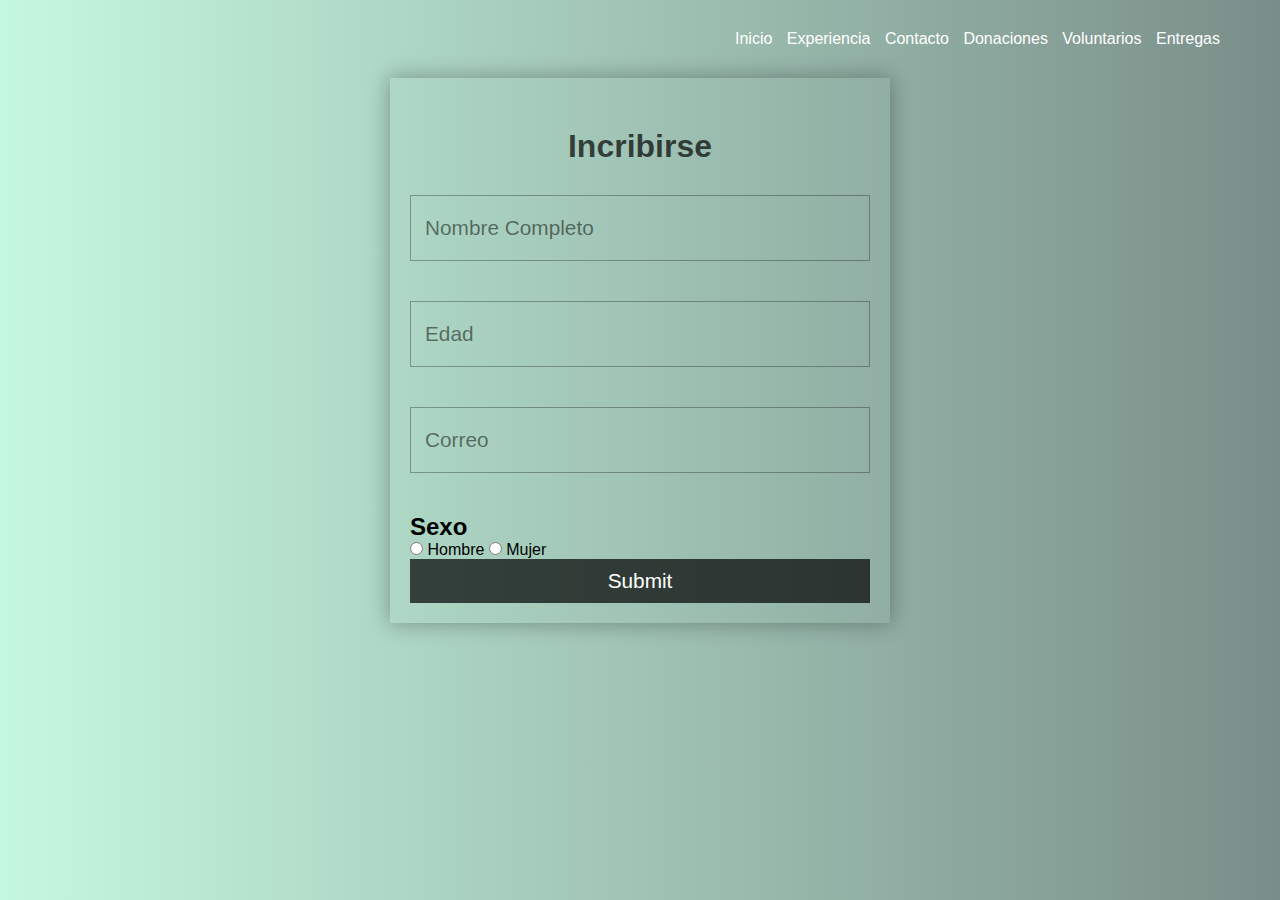
<file: voluntario.html>
<!DOCTYPE html>
<html lang="en">
<head>
    <meta charset="UTF-8">
    <meta name="viewport" content="width=device-width, initial-scale=1.0">
    <title>Donate 4 covid</title>
    <link rel="shortcut icon" href="img/donacion.png" type="image/x-icon">
    <link rel="stylesheet" href="css/estilos.css">
    <style>
        body { background: #1f4037;
background: -webkit-linear-gradient(to right, hsla(152, 78%, 77%, 0.555), hsla(164, 35%, 19%, 0.596)); 
background: linear-gradient(to right, hsla(152, 78%, 77%, 0.555), hsla(164, 35%, 19%, 0.596)); 
background-size: cover;
background-attachment: fixed;
position: relative;}
        </style>
</head>
<body>
   
    <nav>
        <a href="index.html">Inicio</a>
        <a href="exp.html">Experiencia</a>
        <a href="contacto1.html">Contacto</a>
        <a href="donacion.html">Donaciones</a>
        <a href="voluntario.html">Voluntarios</a>
        <a href="Entregas.html">Entregas</a>
      </nav>
      
    <form action="" class="formulario">
        <h1 class="formulario_titulo">Incribirse</h1>
        <input type="text" class="formulario_input">
        <label for=""
        class="formulario_label">Nombre Completo</label>
        <input type="text" class="formulario_input">
        <label for=""
        class="formulario_label">Edad</label>
        <input type="text" class="formulario_input">
        <label for=""
        class="formulario_label">Correo</label>

        <div class = "radio">          <h2> Sexo </h2>         
            <input type="radio" name ="sexo" id = "hombre">         
            <label for="hombre" >Hombre</label>          
            <input type="radio" name ="sexo" id = "mujer">         
            <label for="mujer" >Mujer</label>          
                  
        </div>

        <input type="submit" class="formulario_submit">

    </form>
    
    <script src="js/main.js"></script>
</body>
</html>
</file>
<file: css/estilos.css>
*{
  margin:0;
  padding: 0;
  box-sizing: border-box;
}
body{
  font-family: 'Open Sans', sans-serif;
}
.contenedor{
  padding: 60px 0;
  width: 90%;
  max-width: 1000px;
  margin: auto;
  overflow: hidden;
}
.titulo{
  color: rgb(175, 28, 28);
  font-size: 30px;
  text-align: center;
  margin-bottom: 60px;
}
/* Header */
header{
  width: 100%;
  height: 600px;
  background: #1f4037;  /* fallback for old browsers */
background: -webkit-linear-gradient(to right, hsla(152, 78%, 77%, 0.555), hsla(164, 35%, 19%, 0.596)), url(../img/portada.jpg);  /* Chrome 10-25, Safari 5.1-6 */
background: linear-gradient(to right, hsla(152, 78%, 77%, 0.555), hsla(164, 35%, 19%, 0.596)), url(../img/portada.jpg); /* W3C, IE 10+/ Edge, Firefox 16+, Chrome 26+, Opera 12+, Safari 7+ */
background-size: cover;
background-attachment: fixed;
position: relative;
}
nav{
  text-align: right;
  padding: 30px 50px 0 0;
}
nav > a {
  color: #fff;
  font-weight: 300;
  text-decoration: none;
  margin-right: 10px;
}
nav > a:hover {
  text-decoration: underline;
}
header .textos-header{
  display: flex;
  height: 430px;
  width: 100%;
  align-items: center;
  justify-content: center;
  flex-direction: column;
  text-align: center;

}
.textos-header h1{
  font-size: 50px;
  color: #fff;
}
.textos-header h2{
  font-size: 30px;
  font-weight: 300;
  color: #fff;
}
.wave{
  position: absolute;
  bottom: 0;
  width: 100%;
}

/* Cambio */
.contenedor-sobre-nosotros{
  display: flex;
  justify-content: space-evenly;
}
.imagen-about-us{
  width: 48%;
}
.sobre-nosotros .contenido-textos{
  width: 48%;
}
.contenido-textos h3{
  margin-bottom: 15px;
}
.contenido-textos h3 span{
  background: #970808;
  color: #fff;
  border-radius: 50%;
  display: inline-block;
  text-align: center;
  width: 30px;
  height: 30px;
  padding: 2px;
  box-shadow: 0 0 6px 0 rgba(0, 0, 0, .5);
  margin-right: 5px;
}
.contenido-textos p{
  padding: 0px 0px 30px 15px;
  font-weight: 300;
  text-align: justify;
}
/* Galeria */
.portafolio{
  background: #f2f2f2;
}
.galeria-port{
  display: flex;
  justify-content: space-evenly;
  flex-wrap: wrap;
}
.imagen-port{
  width: 24%;
  margin-bottom: 10px;
  height: 200px;
  overflow: hidden;
  position: relative;
  cursor: pointer;
  box-shadow: 0 0 6px 0 rgba(0, 0, 0, .5);
}
.imagen-port > img {
  width: 100%;
  height: 100%;
  object-fit: cover;
  display: block;
}
.hover-galeria{
  position: absolute;
  width: 100%;
  height: 100%;
  top: 0;
  transform: scale(0);
  background: hsla(355, 91%, 27%, 0.7);
  transition: transform .5s;
  display: flex;
  justify-content: center;
  align-items: center;
  flex-direction: column;
}
.hover-galeria img{
  width: 50px;
}
.hover-galeria p{
  color: #fff;
}
.imagen-port:hover .hover-galeria{
  transform: scale(1);
}
/* Contactos */
.about-contact{
  background: #f2f2f2;
  padding-bottom: 30px;
}
.contactos-cont{
  justify-content: space-between;
  align-items: center;
  width: 100%;
  text-align: center;
}
.contactos-cont img{
  width: 50%;
}
.contactos-cont h3{
  margin: 10px 0;

}
.contactos-cont p{
  font-weight: 300;
  text-align: center;
  
}
/* footer */
footer{
  background: #414141;
  padding: 60px 0 30px 0;
  margin: auto;
  overflow: hidden;
}
.contenedor-footer{
  display: flex;
  width: 90%;
  justify-content: space-evenly;
  margin: auto;
  padding-bottom: 50px;
  border-bottom: 1px solid #ccc;
}
.content-foo{
  text-align: center;
}
.content-foo h4{
  color: #fff;
  border-bottom: 3px solid #970808;
  padding-bottom: 5px;
  margin-bottom: 10px;
}
.content-foo p{
  color: #ccc;
}
.content-foo ul{
  color: transparent;
  display: flex;
}

.titulo-final{
  text-align: center;
  font-size: 24px;
  margin: 20px 0 0 0;
  color: #9e9797;
}

/* html contacto */
.formulario{
  width: 500px;
  max-width: 100%;
  margin: auto;
  margin-top: 30px;
  padding: 20px;
  box-shadow: 0 0 20px 1px rgba(0, 0, 0, .3);
}
.formulario_titulo{
  text-align: center;
  margin-top: 0;
  margin: 30px;
  color: rgba(0, 0, 0, .7);
}
.formulario_input, .formulario_label,
.formulario_submit{
  display: block;
  width: 100%;
  font-size: 1.3em;
}
.formulario_input{
  padding: 20px;
  background: transparent;
  border: 1px solid rgba(0, 0, 0, .3);
  margin-bottom: 40px;
}
.formulario_input:focus{
  outline: 1px solid rgba(0, 0, 0, .7);
}
.formulario_input:focus + .formulario_label{
  margin-top: -135px;
  
}
.formulario_label{
  padding-left: 15px;
  position: absolute;
  margin-top: -85px;
  z-index: -20;
  color: rgba(0, 0, 0, .5);
  transition: all 0.2s;
}
.formulario_submit{
  background: rgba(0, 0, 0, .7);
  color: white;
  padding: 10px 20px;
  cursor: pointer;
  border: none;

}
.fijar{
  margin-top: -135px;
}
</file>
